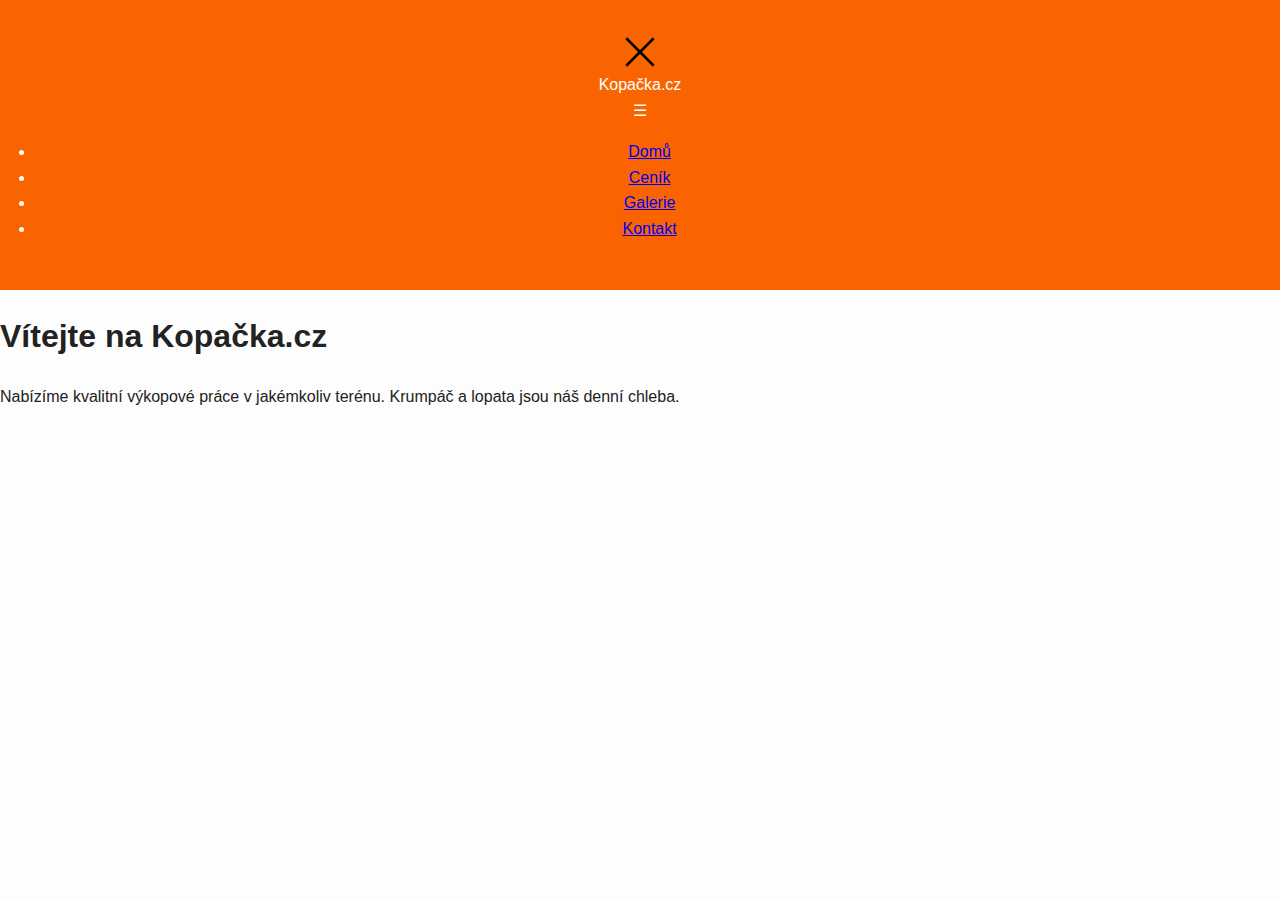
<file: index.html>
<!DOCTYPE html>
<html lang="cs">
<head>
    <meta charset="UTF-8">
    <meta name="viewport" content="width=device-width, initial-scale=1.0">
    <title>Kopačka.cz – Výkopové práce</title>
    <link rel="stylesheet" href="style.css">
</head>
<body>
    <header>
        <div class="logo">
            <svg width="40" height="40" viewBox="0 0 64 64" xmlns="http://www.w3.org/2000/svg">
                <line x1="10" y1="10" x2="54" y2="54" stroke="#000" stroke-width="4"/>
                <line x1="54" y1="10" x2="10" y2="54" stroke="#000" stroke-width="4"/>
            </svg>
            <span>Kopačka.cz</span>
        </div>
        <nav class="nav">
            <div class="menu-toggle" onclick="toggleMenu()">☰</div>
            <ul id="menu" class="menu hidden">
                <li><a href="index.html">Domů</a></li>
                <li><a href="cenik.html">Ceník</a></li>
                <li><a href="galerie.html">Galerie</a></li>
                <li><a href="kontakt.html">Kontakt</a></li>
            </ul>
        </nav>
    </header>
    <main>
        <h1>Vítejte na Kopačka.cz</h1>
        <p>Nabízíme kvalitní výkopové práce v jakémkoliv terénu. Krumpáč a lopata jsou náš denní chleba.</p>
    </main>
    <script>
        function toggleMenu() {
            document.getElementById('menu').classList.toggle('hidden');
        }
    </script>
</body>
</html>
</file>
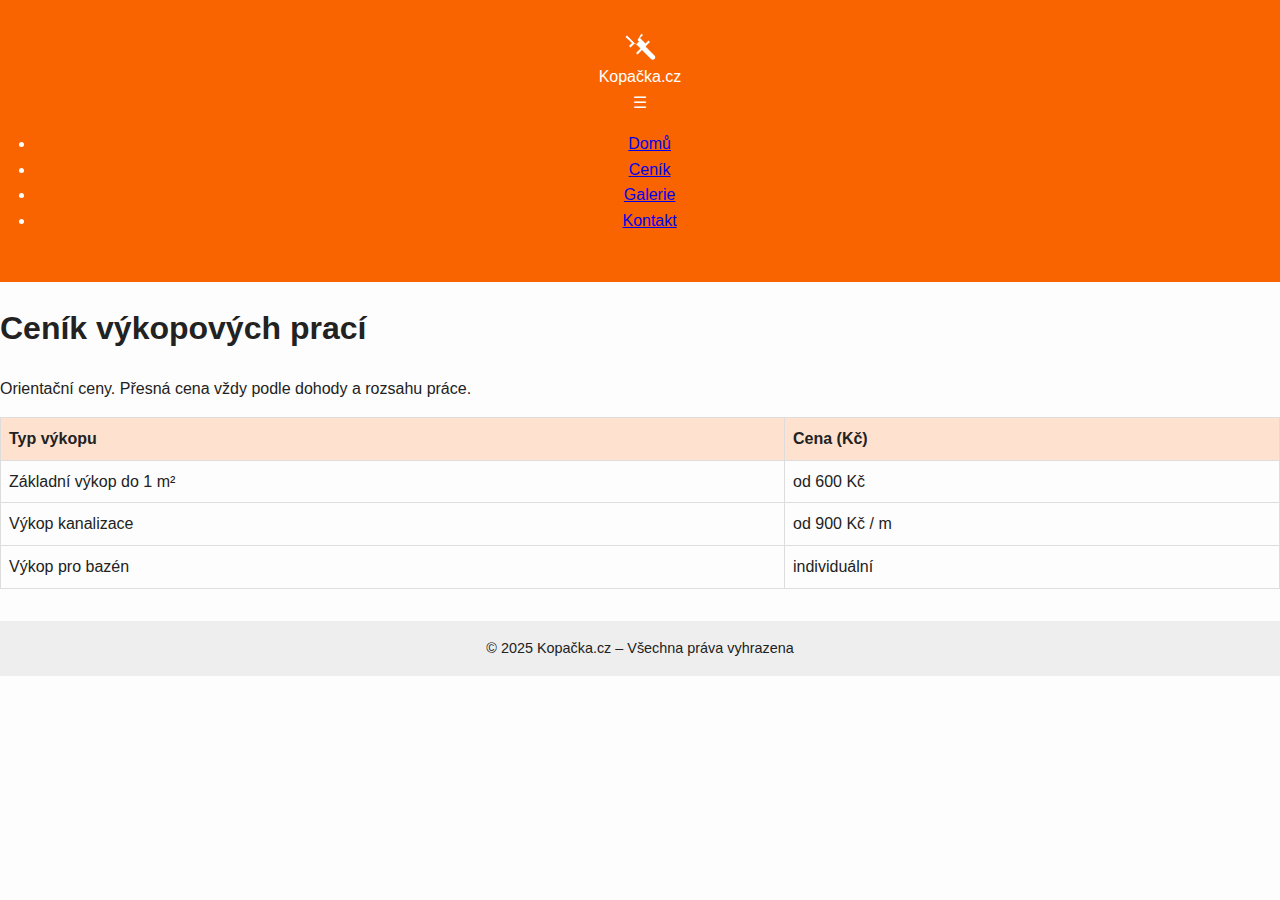
<file: cenik.html>
<!DOCTYPE html>
<html lang="cs">
<head>
    <meta charset="UTF-8">
    <meta name="viewport" content="width=device-width, initial-scale=1.0">
    <title>Ceník – Kopačka.cz</title>
    <link rel="stylesheet" href="style.css">
</head>
<body>
    <script src="script.js"></script>
    <header>
        <div class="logo">
            <svg xmlns="http://www.w3.org/2000/svg" height="32" viewBox="0 0 64 64" width="32">
                <path fill="#fff" d="M35 3l3 3-6 6 11 11 6-6 3 3-9 9 18 18c2 2 2 5 0 7s-5 2-7 0L36 36l-9 9-3-3 9-9-11-11-9 9-3-3 6-6L3 10l3-3 18 18 6-6-3-3z"/>
            </svg>
            Kopačka.cz
        </div>
        <nav class="nav">
            <div class="menu-toggle">☰</div>
            <ul class="menu">
                <li><a href="index.html">Domů</a></li>
                <li><a href="cenik.html">Ceník</a></li>
                <li><a href="galerie.html">Galerie</a></li>
                <li><a href="kontakt.html">Kontakt</a></li>
            </ul>
        </nav>
    </header>

    <main>
        <h1>Ceník výkopových prací</h1>
        <p>Orientační ceny. Přesná cena vždy podle dohody a rozsahu práce.</p>
        <table>
            <tr>
                <th>Typ výkopu</th>
                <th>Cena (Kč)</th>
            </tr>
            <tr>
                <td>Základní výkop do 1 m²</td>
                <td>od 600 Kč</td>
            </tr>
            <tr>
                <td>Výkop kanalizace</td>
                <td>od 900 Kč / m</td>
            </tr>
            <tr>
                <td>Výkop pro bazén</td>
                <td>individuální</td>
            </tr>
        </table>
    </main>

    <footer>
        &copy; 2025 Kopačka.cz – Všechna práva vyhrazena
    </footer>
</body>
</html>
</file>
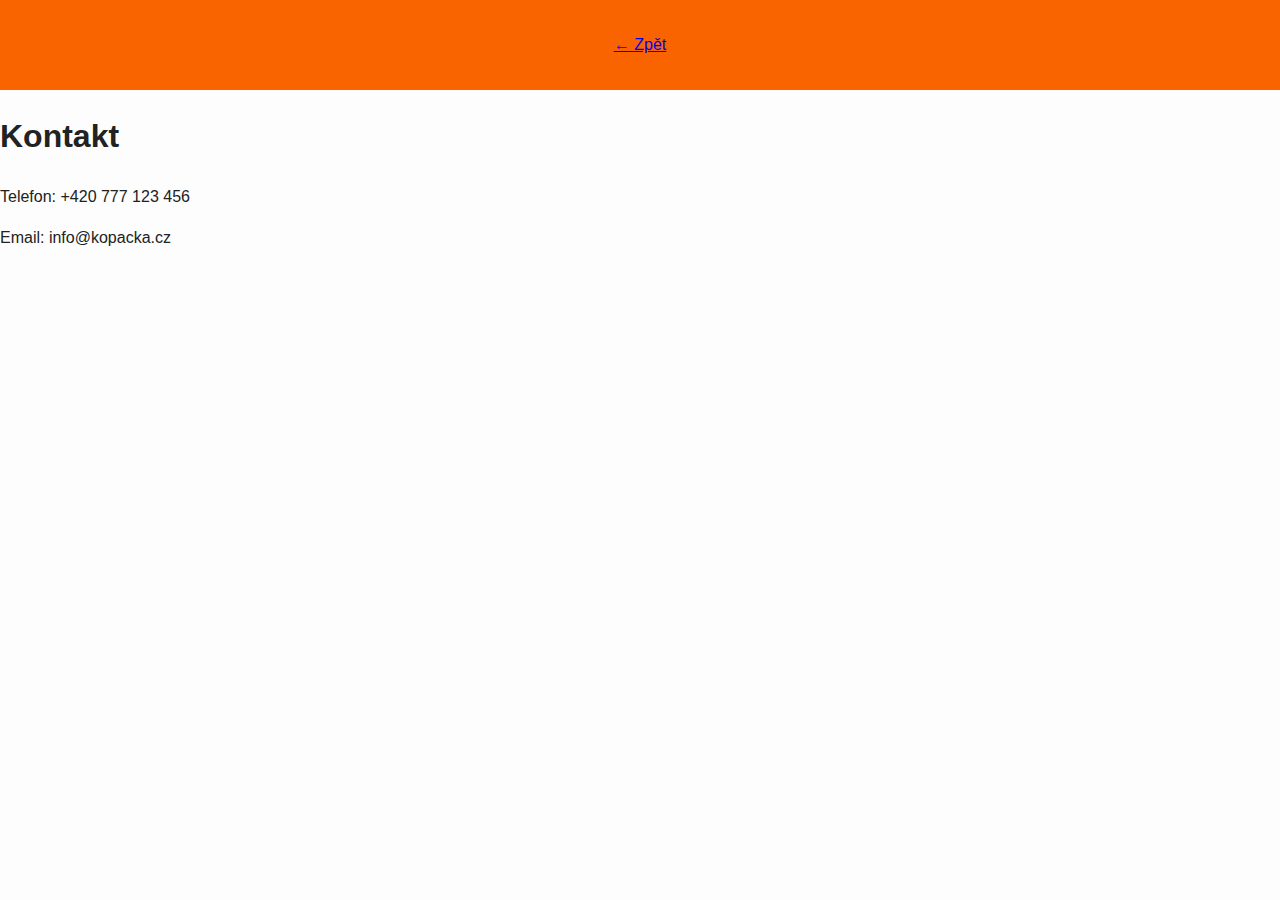
<file: kontakt.html>
<!DOCTYPE html>
<html lang="cs">
<head>
    <meta charset="UTF-8">
    <meta name="viewport" content="width=device-width, initial-scale=1.0">
    <title>Kontakt – Kopačka.cz</title>
    <link rel="stylesheet" href="style.css">
</head>
<body>
    <header><a href="index.html">← Zpět</a></header>
    <main>
        <h1>Kontakt</h1>
        <p>Telefon: +420 777 123 456</p>
        <p>Email: info@kopacka.cz</p>
    </main>
</body>
</html>
</file>
<file: style.css>
body {
  font-family: 'Segoe UI', sans-serif;
  margin: 0;
  padding: 0;
  background: #fdfdfd;
  color: #222;
  line-height: 1.6;
}

header {
  background: #fa6400;
  color: white;
  text-align: center;
  padding: 2rem 1rem;
}

.logo {
  display: flex;
  flex-direction: column;
  align-items: center;
}

.logo img {
  width: 64px;
  height: 64px;
  margin-bottom: 0.5rem;
}

header h1 {
  margin: 0;
  font-size: 2.5rem;
}

.slogan {
  font-size: 1.2rem;
  margin: 0.5rem 0 1.5rem;
}

.btn {
  display: inline-block;
  background: white;
  color: #fa6400;
  padding: 0.7rem 1.2rem;
  border-radius: 5px;
  text-decoration: none;
  font-weight: bold;
  transition: background 0.3s;
}

.btn:hover {
  background: #ffe1cf;
}

section {
  padding: 2rem 1rem;
  max-width: 800px;
  margin: 0 auto;
}

h2 {
  color: #fa6400;
  margin-bottom: 1rem;
}

ul {
  padding-left: 1.2rem;
}

table {
  width: 100%;
  border-collapse: collapse;
  margin-bottom: 1rem;
}

th, td {
  border: 1px solid #ddd;
  padding: 0.5rem;
  text-align: left;
}

th {
  background: #ffe1cf;
}

footer {
  text-align: center;
  padding: 1rem;
  font-size: 0.9rem;
  background: #eee;
  margin-top: 2rem;
}

@media (max-width: 600px) {
  header h1 {
    font-size: 2rem;
  }
  .slogan {
    font-size: 1rem;
  }
}
</file>
